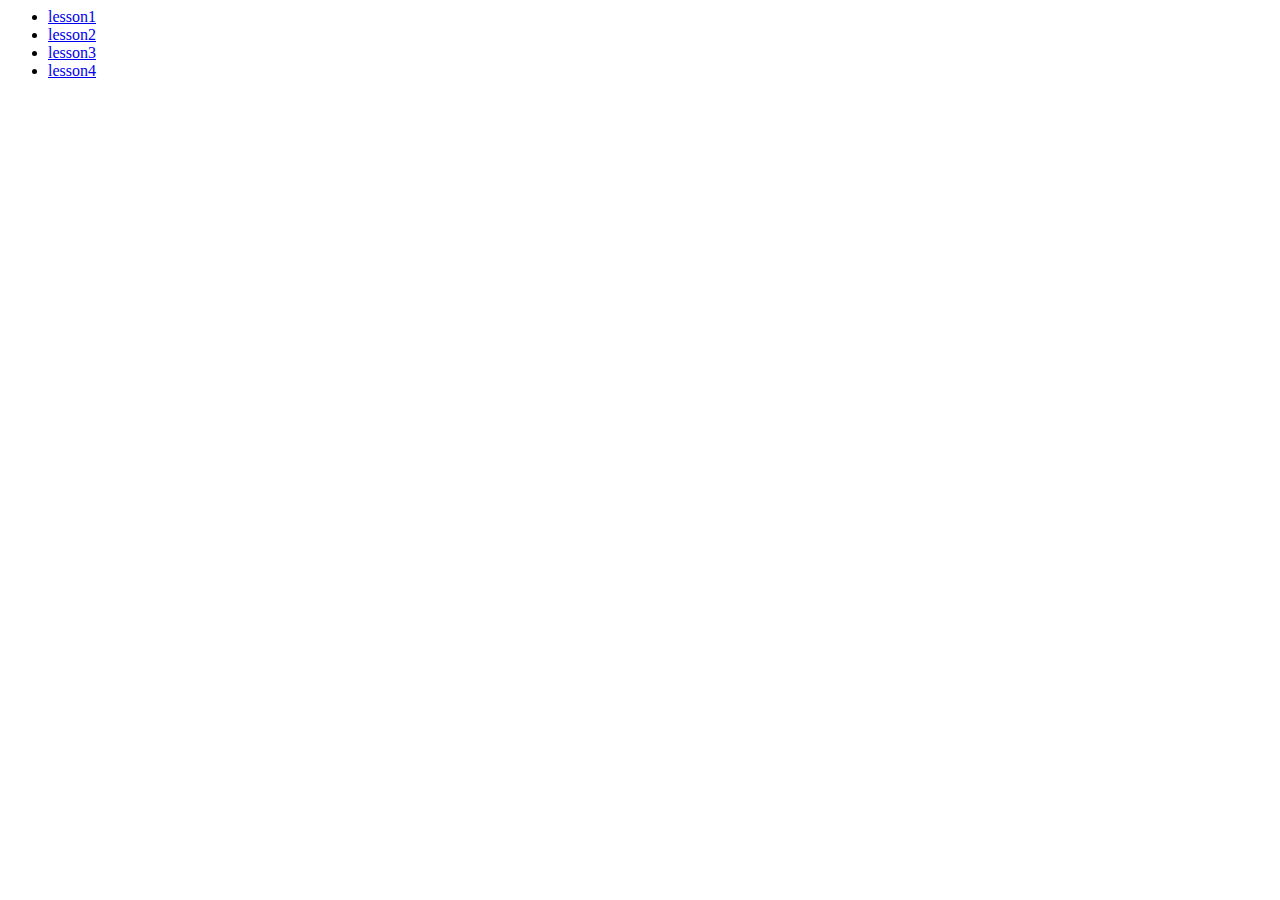
<file: keyA2.html>
<html lang="en">
  <head>
    <meta charset="UTF-8" />
    <meta http-equiv="X-UA-Compatible" content="IE=edge" />
    <meta name="viewport" content="width=device-width, initial-scale=1.0" />
    <title></title>
  </head>
  <body>
    <ul>
      <li><a href="./?id=keyA2/lesson1">lesson1</a></li>
      <li><a href="./?id=keyA2/lesson2">lesson2</a></li>
      <li><a href="./?id=keyA2/lesson3">lesson3</a></li>
      <li><a href="./?id=keyA2/lesson4">lesson4</a></li>
    </ul>
  </body>
</html>
</file>
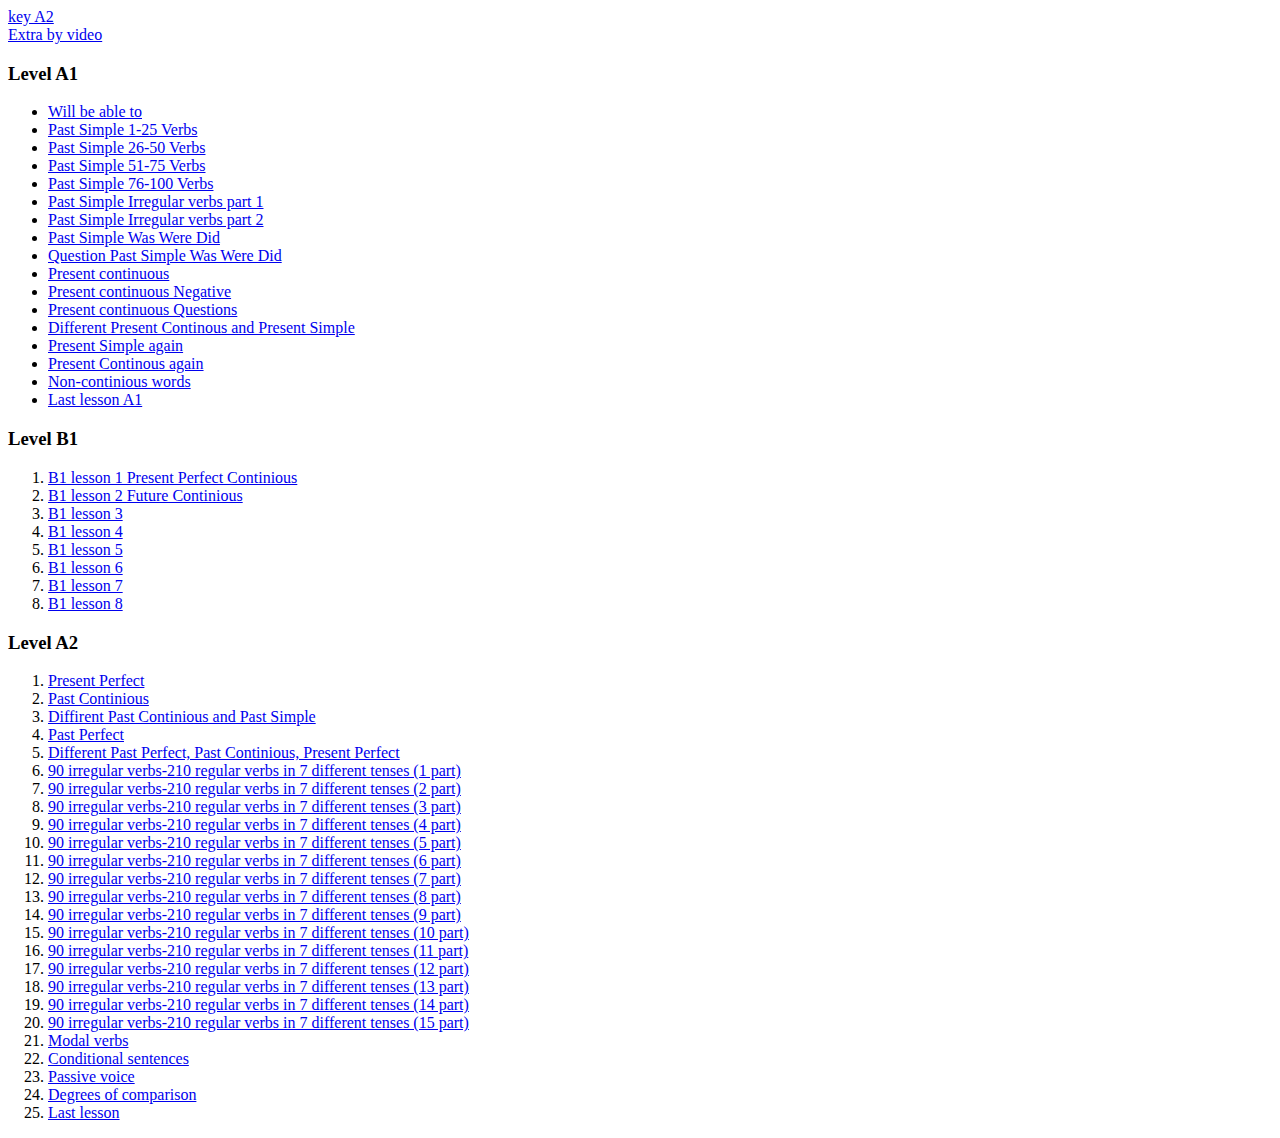
<file: units.html>
<html lang="en">
  <head>
    <meta charset="UTF-8" />
    <meta http-equiv="X-UA-Compatible" content="IE=edge" />
    <meta name="viewport" content="width=device-width, initial-scale=1.0" />
    <title></title>
  </head>
  <body>
    <a href="./keyA2.html">key A2</a><br />
    <a href="./addition.html">Extra by video</a><br />

    <h3>Level A1</h3>
    <ul>
      <li><a href="./?id=unit1">Will be able to</a></li>
      <li><a href="./?id=unit2">Past Simple 1-25 Verbs</a></li>
      <li><a href="./?id=unit3">Past Simple 26-50 Verbs</a></li>
      <li><a href="./?id=unit4">Past Simple 51-75 Verbs</a></li>
      <li><a href="./?id=unit5">Past Simple 76-100 Verbs</a></li>
      <li><a href="./?id=unit6">Past Simple Irregular verbs part 1</a></li>
      <li><a href="./?id=unit7">Past Simple Irregular verbs part 2</a></li>
      <li><a href="./?id=unit8">Past Simple Was Were Did</a></li>
      <li><a href="./?id=unit9">Question Past Simple Was Were Did</a></li>
      <li><a href="./?id=unit10">Present continuous</a></li>
      <li><a href="./?id=unit11">Present continuous Negative</a></li>
      <li><a href="./?id=unit12">Present continuous Questions</a></li>
      <li>
        <a href="./?id=unit13"
          >Different Present Continous and Present Simple</a
        >
      </li>
      <li><a href="./?id=unit14">Present Simple again</a></li>
      <li><a href="./?id=unit15">Present Continous again</a></li>
      <li><a href="./?id=unit16">Non-continious words</a></li>
      <li><a href="./?id=unit17">Last lesson A1</a></li>
    </ul>
    <h3>Level B1</h3>
    <ol>
      <li>
        <a href="./?id=B1/unit1">B1 lesson 1 Present Perfect Continious</a>
      </li>
      <li><a href="./?id=B1/unit2">B1 lesson 2 Future Continious</a></li>
      <li><a href="./?id=B1/unit3">B1 lesson 3</a></li>
      <li><a href="./?id=B1/unit4">B1 lesson 4</a></li>
      <li><a href="./?id=B1/unit5">B1 lesson 5</a></li>
      <li><a href="./?id=B1/unit6">B1 lesson 6</a></li>
      <li><a href="./?id=B1/unit7">B1 lesson 7</a></li>
      <li><a href="./?id=B1/unit8">B1 lesson 8</a></li>
    </ol>
    <h3>Level A2</h3>
    <ol>
      <li><a href="./?id=A2/unit1">Present Perfect</a></li>
      <li><a href="./?id=A2/unit2">Past Continious</a></li>
      <li>
        <a href="./?id=A2/unit3">Diffirent Past Continious and Past Simple</a>
      </li>
      <li><a href="./?id=A2/unit4">Past Perfect</a></li>
      <li>
        <a href="./?id=A2/unit5"
          >Different Past Perfect, Past Continious, Present Perfect</a
        >
      </li>
      <li>
        <a href="./?id=A2/unit6"
          >90 irregular verbs-210 regular verbs in 7 different tenses (1
          part)</a
        >
      </li>
      <li>
        <a href="./?id=A2/unit7"
          >90 irregular verbs-210 regular verbs in 7 different tenses (2
          part)</a
        >
      </li>
      <li>
        <a href="./?id=A2/unit8"
          >90 irregular verbs-210 regular verbs in 7 different tenses (3
          part)</a
        >
      </li>
      <li>
        <a href="./?id=A2/unit9"
          >90 irregular verbs-210 regular verbs in 7 different tenses (4
          part)</a
        >
      </li>
      <li>
        <a href="./?id=A2/unit10"
          >90 irregular verbs-210 regular verbs in 7 different tenses (5
          part)</a
        >
      </li>
      <li>
        <a href="./?id=A2/unit11"
          >90 irregular verbs-210 regular verbs in 7 different tenses (6
          part)</a
        >
      </li>
      <li>
        <a href="./?id=A2/unit12"
          >90 irregular verbs-210 regular verbs in 7 different tenses (7
          part)</a
        >
      </li>
      <li>
        <a href="./?id=A2/unit13"
          >90 irregular verbs-210 regular verbs in 7 different tenses (8
          part)</a
        >
      </li>
      <li>
        <a href="./?id=A2/unit14"
          >90 irregular verbs-210 regular verbs in 7 different tenses (9
          part)</a
        >
      </li>
      <li>
        <a href="./?id=A2/unit15"
          >90 irregular verbs-210 regular verbs in 7 different tenses (10
          part)</a
        >
      </li>
      <li>
        <a href="./?id=A2/unit16"
          >90 irregular verbs-210 regular verbs in 7 different tenses (11
          part)</a
        >
      </li>
      <li>
        <a href="./?id=A2/unit17"
          >90 irregular verbs-210 regular verbs in 7 different tenses (12
          part)</a
        >
      </li>
      <li>
        <a href="./?id=A2/unit18"
          >90 irregular verbs-210 regular verbs in 7 different tenses (13
          part)</a
        >
      </li>
      <li>
        <a href="./?id=A2/unit19"
          >90 irregular verbs-210 regular verbs in 7 different tenses (14
          part)</a
        >
      </li>
      <li>
        <a href="./?id=A2/unit20"
          >90 irregular verbs-210 regular verbs in 7 different tenses (15
          part)</a
        >
      </li>
      <li>
        <a href="./?id=A2/unit21">Modal verbs</a>
      </li>
      <li>
        <a href="./?id=A2/unit22">Conditional sentences</a>
      </li>
      <li>
        <a href="./?id=A2/unit23">Passive voice</a>
      </li>
      <li>
        <a href="./?id=A2/unit24">Degrees of comparison</a>
      </li>
      <li>
        <a href="./?id=A2/unit25">Last lesson</a>
      </li>
    </ol>
  </body>
</html>
</file>
